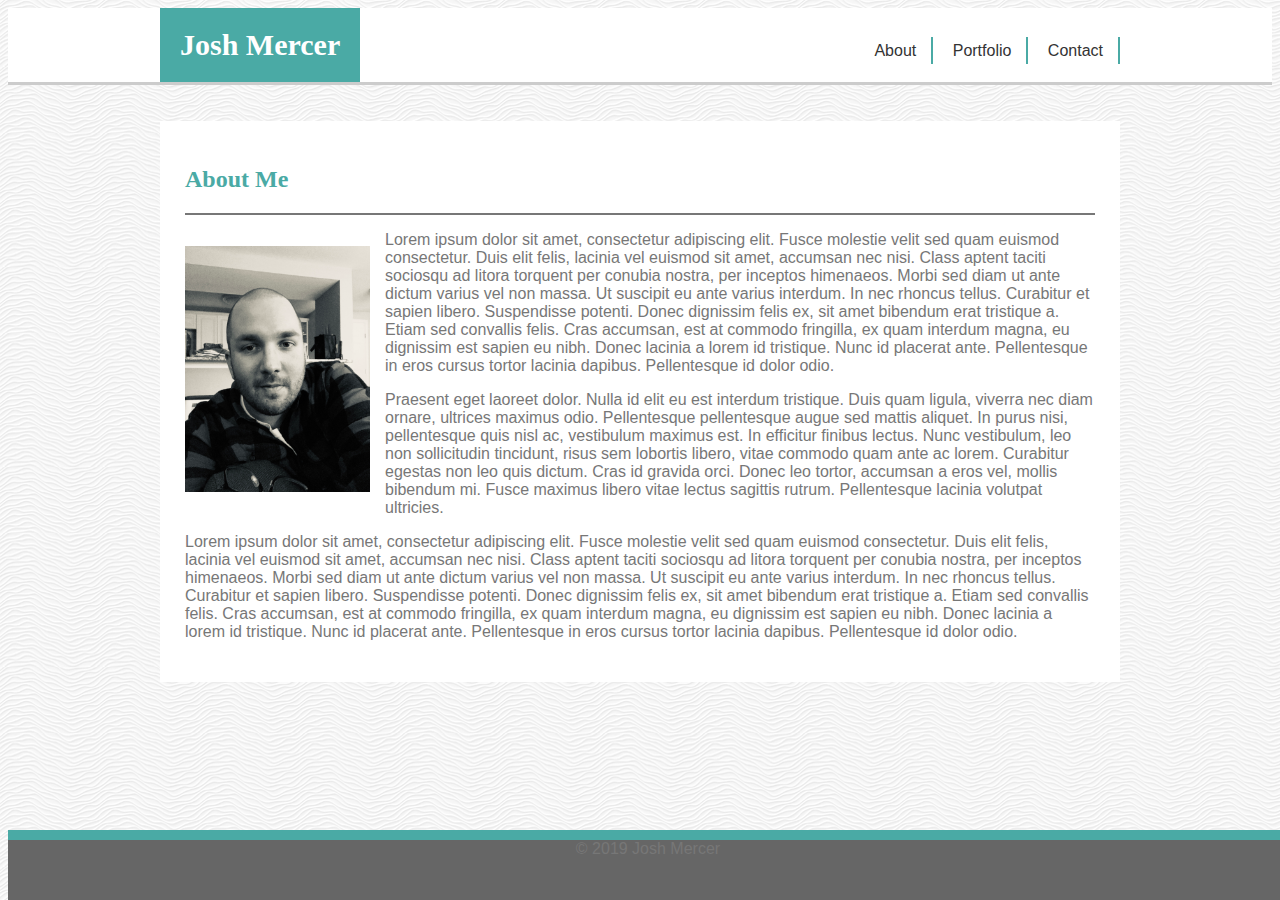
<file: index.html>
<!DOCTYPE html>
<html lang= "en">
    
<head>
    <meta charset="UTF-8">
    <title>Josh Mercer Bio</title>
    <link rel="stylesheet" type="text/css" href="assets/css/style.css">
</head>

    <header>
        <div class="wrapper">
            <h1>Josh Mercer</h1>
            <nav>
                <ul>
                    <li><a href="index.html">About</a></li>
                    <li><a href="portfolio.html">Portfolio</a></li>
                    <li><a href="contact.html">Contact</a></li>
                </ul> 
            </nav>
        </div>
    </header>

    <div class="wrapper">
        <section id="left-column">
            <h2>About Me</h2>
            <hr>

            <img src="assets/images/self_portrait.jpg" alt="A picture of Josh Mercer" class="inline-img">
            <p>Lorem ipsum dolor sit amet, consectetur adipiscing elit. Fusce molestie velit sed quam euismod consectetur. Duis elit felis, lacinia vel euismod sit amet, accumsan nec nisi. Class aptent taciti sociosqu ad litora torquent per conubia nostra, per inceptos himenaeos. Morbi sed diam ut ante dictum varius vel non massa. Ut suscipit eu ante varius interdum. In nec rhoncus tellus. Curabitur et sapien libero. Suspendisse potenti. Donec dignissim felis ex, sit amet bibendum erat tristique a. Etiam sed convallis felis. Cras accumsan, est at commodo fringilla, ex quam interdum magna, eu dignissim est sapien eu nibh. Donec lacinia a lorem id tristique. Nunc id placerat ante. Pellentesque in eros cursus tortor lacinia dapibus. Pellentesque id dolor odio.
            </p>
            <p>Praesent eget laoreet dolor. Nulla id elit eu est interdum tristique. Duis quam ligula, viverra nec diam ornare, ultrices maximus odio. Pellentesque pellentesque augue sed mattis aliquet. In purus nisi, pellentesque quis nisl ac, vestibulum maximus est. In efficitur finibus lectus. Nunc vestibulum, leo non sollicitudin tincidunt, risus sem lobortis libero, vitae commodo quam ante ac lorem. Curabitur egestas non leo quis dictum. Cras id gravida orci. Donec leo tortor, accumsan a eros vel, mollis bibendum mi. Fusce maximus libero vitae lectus sagittis rutrum. Pellentesque lacinia volutpat ultricies.
            </p>
            <p>Lorem ipsum dolor sit amet, consectetur adipiscing elit. Fusce molestie velit sed quam euismod consectetur. Duis elit felis, lacinia vel euismod sit amet, accumsan nec nisi. Class aptent taciti sociosqu ad litora torquent per conubia nostra, per inceptos himenaeos. Morbi sed diam ut ante dictum varius vel non massa. Ut suscipit eu ante varius interdum. In nec rhoncus tellus. Curabitur et sapien libero. Suspendisse potenti. Donec dignissim felis ex, sit amet bibendum erat tristique a. Etiam sed convallis felis. Cras accumsan, est at commodo fringilla, ex quam interdum magna, eu dignissim est sapien eu nibh. Donec lacinia a lorem id tristique. Nunc id placerat ante. Pellentesque in eros cursus tortor lacinia dapibus. Pellentesque id dolor odio.</p>
            </section>
            <aside id="right-column">

            </aside>

    </div>
    <div class="clearfix"></div>
    <footer class="footer1"></footer>
    <footer>
        &copy; 2019 Josh Mercer
    </footer>

    </html>
    </html>
</file>
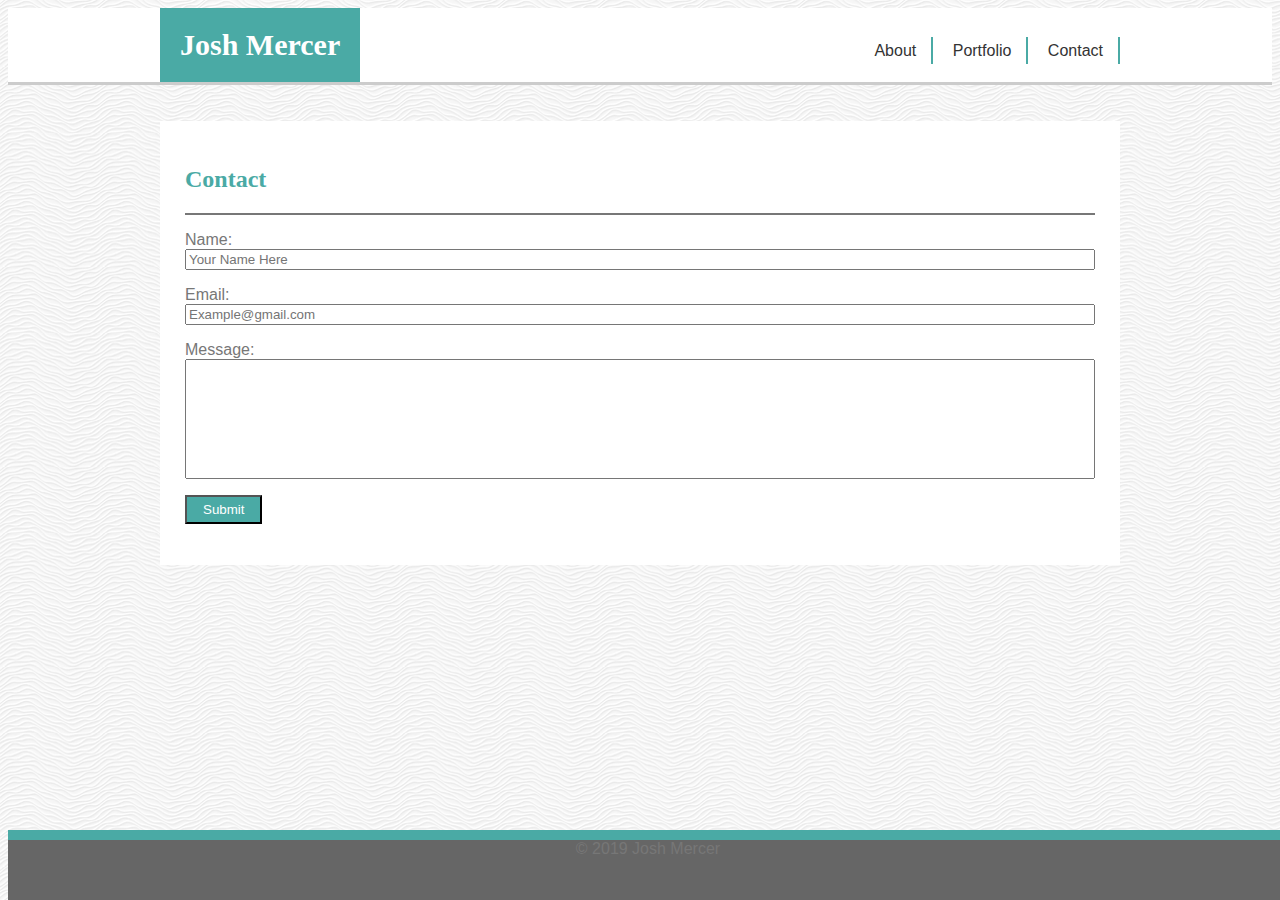
<file: contact.html>
<!DOCTYPE html>
<html lang= "en">
    
<head>
    <meta charset="UTF-8">
    <title>Josh Mercer Bio</title>
    <link rel="stylesheet" type="text/css" href="assets/css/style.css">
</head>

    <header>
        <div class="wrapper">
            <h1>Josh Mercer</h1>
            <nav>
                <ul>
                    <li><a href="index.html">About</a></li>
                    <li><a href="portfolio.html">Portfolio</a></li>
                    <li><a href="contact.html">Contact</a></li>
                </ul> 
            </nav>
        </div>
    </header>

    <div class="wrapper">
        <section id="left-column">
            <h2>Contact</h2>
            <hr>
            <form class="form">
                <p>Name:
                    <input type="text" name="name" id="name" placeholder="Your Name Here">
                    <label for="name"></label>
                </p>
                <p>Email:
                    <input type="text" name="email" id="email" placeholder="Example@gmail.com">
                    <label for="email"></label>
                </p>
                <p>Message:
                    <input type="text" name="message" id="message" placeholder="">
                    <label for="message"></label>
                </p>
                </p class="buttom">
                <form action="/action_page.php">
                    <input type="submit" value="Submit">
                </p>
            </form>
            </section>
            <aside id="right-column">

            </aside>

    </div>

    <div class="clearfix"></div>
    <footer class="footer1"></footer>
    <footer>
        &copy; 2019 Josh Mercer
    </footer>

    </html>
    </html>
</file>
<file: assets/css/style.css>
*{box-sizing: border-box;}

body{
    background: url(../images/white-waves.png);
    font-family: Arial, Helvetica, sans-serif;
    color:#777
}

h1,h2,h3,h4,h5,h6 {
    font-family: 'Georgia', Times, Times New Roman, serif;
    color:#4aaaa5;
}
header{
    background-color:white;
    border-bottom: 3px solid #ccc;
    margin-bottom: 36px;
    top:0;

}

hr{
    display: block;
    height: 1px;
    border: 0;
    border-top: 2px solid #777;
    margin: 1em 0;
    padding: 0; 
}

header h1{
    background: #4aaaa5;
    color:white;
    display: inline-block;
    padding:20px;
    font-size:30px;
    margin:0px;
}

img{
    width:200px;
    float:left;
    padding:15px 15px 15px 0px;
}
.footer1{
    background-color:#4aaaa5;
    width:100%;
    height:70px;
    position:absolute;
    bottom:0;
}
footer{
    background-color:#666666;
    width:100%;
    text-align:center;
    vertical-align: middle;
    height:60px;
    position:absolute;
    bottom:0;
}

nav{
    float: right;
    margin-top: 18px;
    text-align:center;
}

nav ul li{
    display:inline;
}

nav a{
    color:#333;
    font-size:16px;
    padding: 5px 15px;
    border-right: 2px solid #4aaaa5;
    text-decoration: none;
}

nav ul li :last-child{
   
}

.wrapper {
    width: 960px;
    margin: 0 auto;
    background-color:white;
    
}
#left-column, #right-column{
    background-color:white;
    border:2px;
}

#left-column{
    padding:25px;
}

#name{
    width:100%;
}

#email{
    width:100%;
}

#message{
    width:100%;
    height:120px;
}

input[type=submit] {
    background-color:#4aaaa5;
    font-family: Arial, Helvetica, sans-serif;
    color: white;
    padding: 5px 16px 5px 16px;
}

.apple{
    height:175px;
    width:225px;
    
}

.doom{
    height:175px;
    width:225px;
}

.coding{
    height:175px;
    width:225px;
}

.numbers{
    height:175px;
    width:225px;
}

.react{
    height:175px;
    width:225px;
}

.java{
    height:175px;
    width:225px;
}

.html{
    height:175px;
    width:225px;
}
</file>
